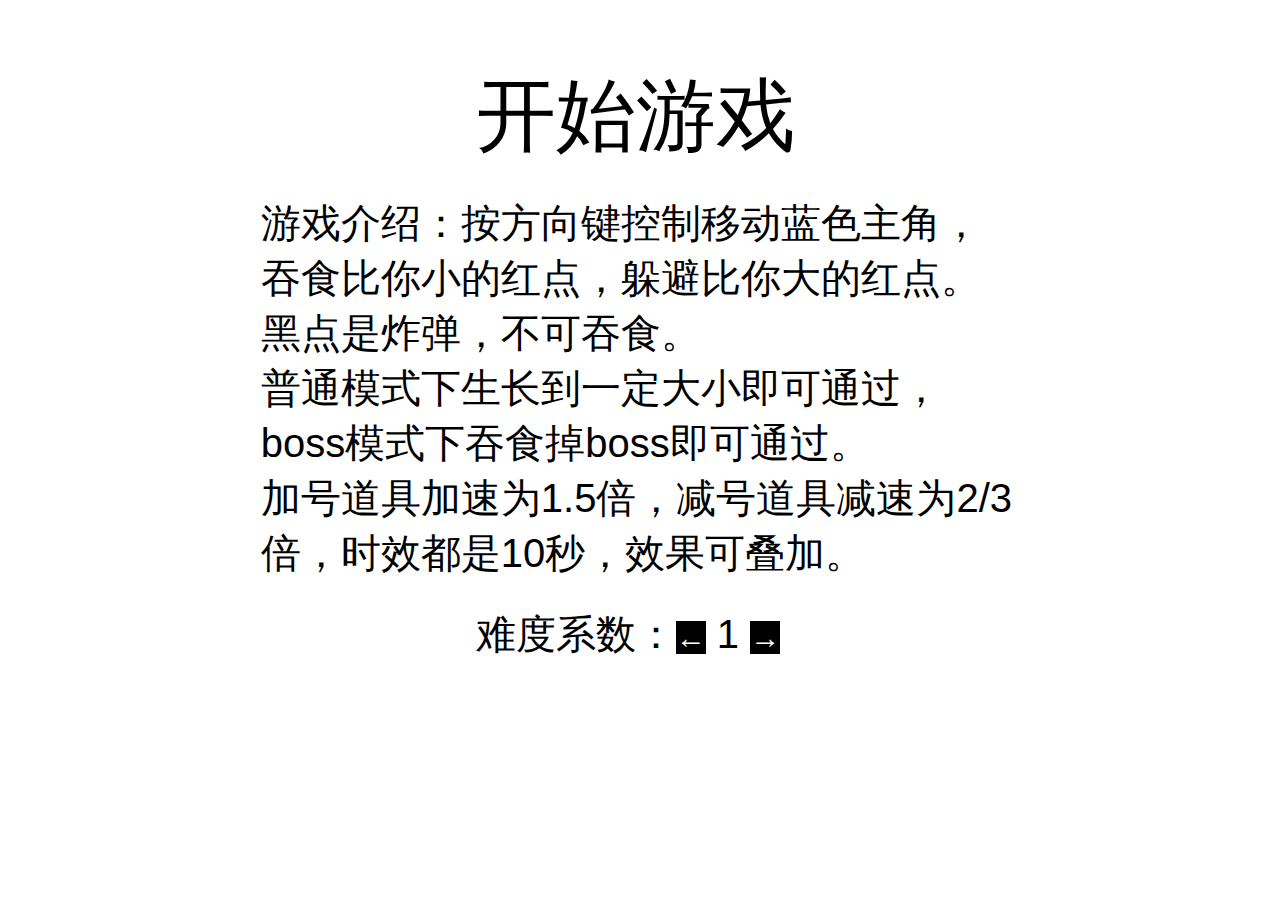
<file: index.html>
<!DOCTYPE html>
<html lang="en">
	<head>
		<meta charset="UTF-8">
		<title>webgame</title>
		<link rel="stylesheet" href="./src/webgame.css">
	</head>
	<body>
		<div id = "start">开始游戏</div>
		<div id = "introduction">游戏介绍：按方向键控制移动蓝色主角，吞食比你小的红点，躲避比你大的红点。黑点是炸弹，不可吞食。
		<br/>普通模式下生长到一定大小即可通过，boss模式下吞食掉boss即可通过。
		<br/>加号道具加速为1.5倍，减号道具减速为2/3倍，时效都是10秒，效果可叠加。
		</div>
		<div id = "difficultyDiv">难度系数：<span id="diffDown">←</span> <span id = "difficulty"></span> <span id="diffUp">→</span></div>
		<div id = "bossStage">clicktoboss</div>
		<div><canvas id="myCanvas"></canvas></div>
		<div id="scaleDiv">主角半径为<span id="size"></span>，当前速度是正常体型对应速度的<span id="scale"></span>倍。</div>
		<div id="backToMenu">【返回主菜单】</div>
		<div id = "notification"></div>
		<audio id="bgMusic">
			<source type="audio/mp3">
		</audio>
	</body>
	<script language="javascript" src="./src/webgame.js"></script>
</html>
</file>
<file: src/webgame.css>
#start{
	margin-left: 37%;
	margin-top: 5%;
	font: 80px 'STXihei', sans-serif;
	cursor: pointer;
}
#introduction{
	margin-left: 20%;
	margin-right: 20%;
	margin-top: 2%;
	font: 40px 'STXihei', sans-serif;
}
#difficultyDiv{
	margin-left: 37%;
	margin-top: 2%;
	font: 40px 'STXihei', sans-serif;
}
#bossStage{
	position: absolute;
	top: 0px;
	right: 0px;
	color: white;
	cursor: pointer;
}
#notification{
	position: absolute;
	font-size: 80px;
	top: 10%;
	left: 25%;
	color: black;
	cursor: pointer;
}
#diffUp{
	background-color: black;
	color: white;
	font-size: 30px;
	cursor: pointer;
}
#diffDown{
	background-color: black;
	color: white;
	font-size: 30px;
	cursor: pointer;
}
#backToMenu{
	cursor: pointer;
}
</file>
